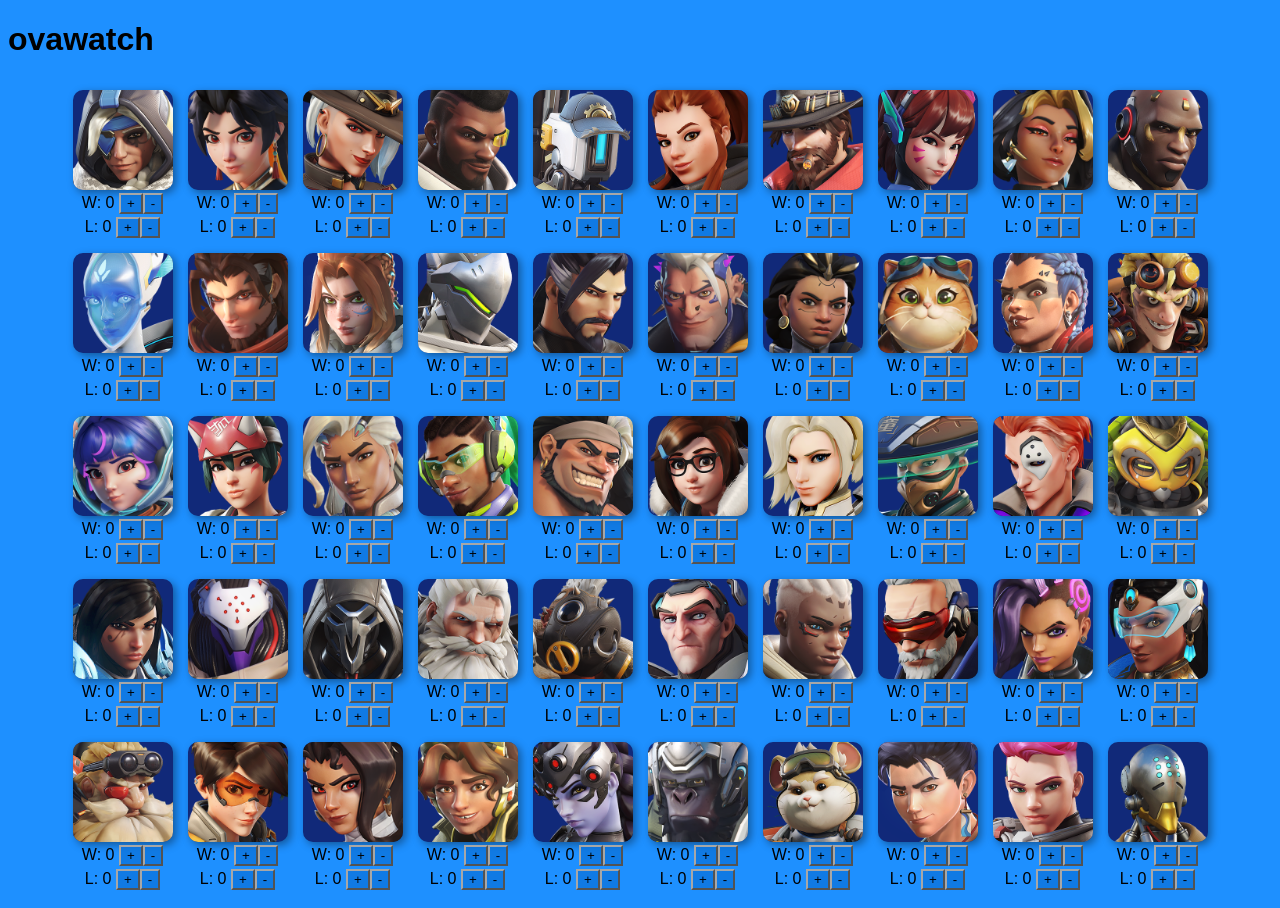
<file: projects/ow-character-challenge/index.html>
<!DOCTYPE html>
<html lang="en">
<head>
  <meta charset="UTF-8">
  <meta http-equiv="X-UA-Compatible" content="IE=edge">
  <meta name="viewport" content="width=device-width, initial-scale=1.0">
  <title>Overwatch Character Challenge</title>
  <link rel="stylesheet" href="style.css">
</head>
  <body>
    <h1>ovawatch</h1>
    <div class= "hero-gallery">
      <!-- JS creates the images -->
    </div>

  <script src = "script.js"> </script>
  </body>
</html>
</file>
<file: projects/ow-character-challenge/style.css>
body {
    font-family: 'Franklin Gothic Medium', 'Arial Narrow', Arial, sans-serif;
    background-color: dodgerblue;
}

ul {
    font-family: helvetica;
}
li {
  list-style: circle;
}

.hero-gallery {
    display: flex;              /* Arrange items in a row */
    flex-wrap: wrap;            /* Allow wrapping to next line */
    gap: 15px;                  /* Space between images */
    justify-content: center;    /* Center images horizontally */
    padding: 10px;
}

.hero-portrait {
    display: flex;
    flex-direction: column;
    gap: 3px;
    align-items: center;
}

/* image classes */
.hero-gallery img {
    width: 100px;               /* Fixed width */
    height: auto;               /* Keep aspect ratio */
    border-radius: 10px;         /* Rounded corners */
    object-fit: cover;          /* Crop if needed */
    box-shadow: 3px 3px 9px rgba(0,0,0,0.4);
    background-color: rgb(17, 41, 121);
    transition: transform 0.3s ease;
}

.hero-gallery img:hover {
    transform: scale(1.3);
}

.hero-gallery img.won {
    transform: scale(0.8);
    filter: grayscale(100%);
    background-color: rgb(94, 95, 97);
}

.hero-gallery img.won:hover {
    transform: scale(1.1);
}

/* button classes */

.hero-gallery button {
    border-color: rgb(167, 167, 167);
    background-color: rgba(10, 112, 214, 0.658);
    transition: transform 0.2s ease;
}

.hero-gallery button:hover {
    transform: scale(1.05);
}
</file>
